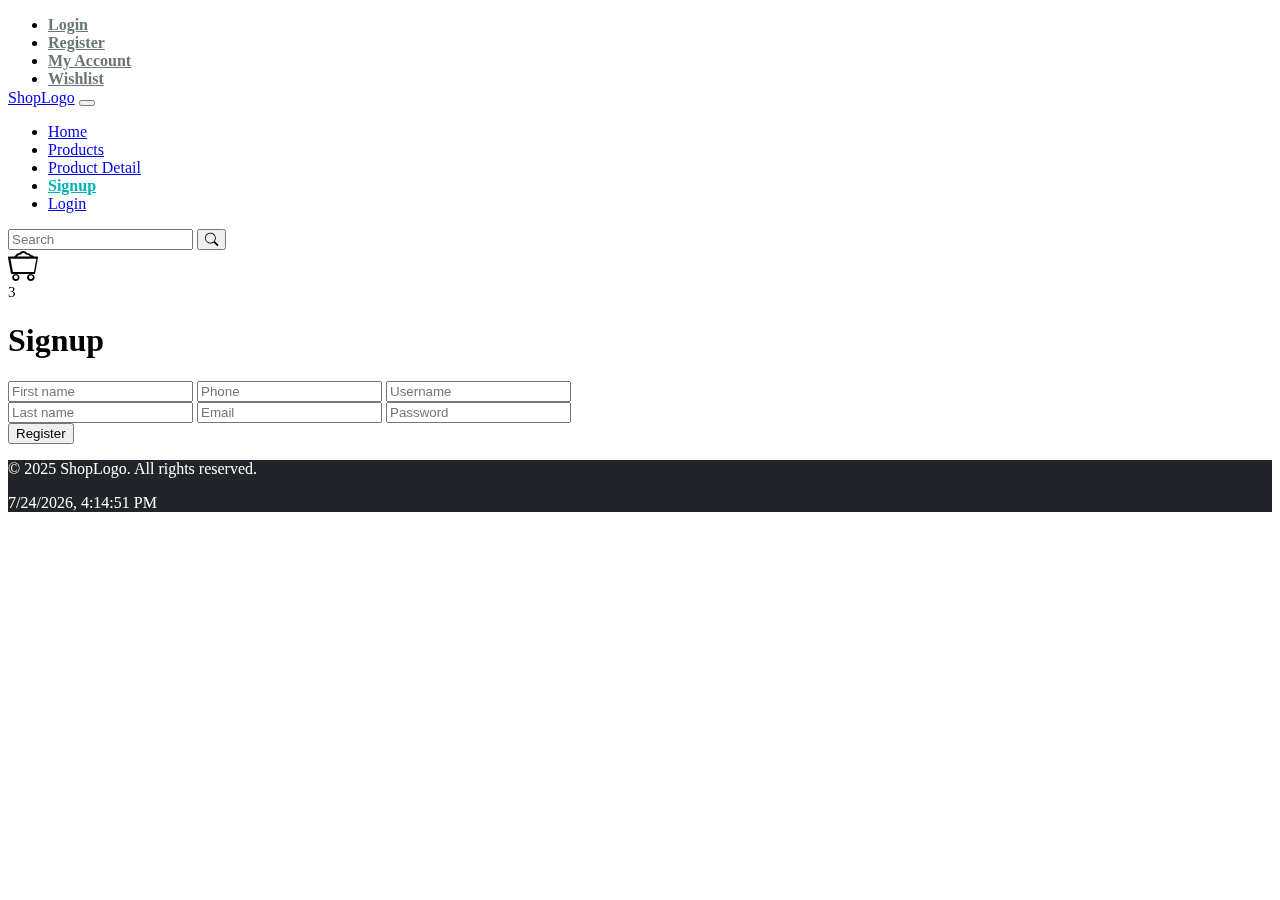
<file: signup.html>
<!doctype html>
<html lang="en">

<head>
    <meta charset="utf-8">
    <meta name="viewport" content="width=device-width, initial-scale=1">
    <title>ShopLogo-Signup</title>
    <link href="https://cdn.jsdelivr.net/npm/bootstrap@5.3.8/dist/css/bootstrap.min.css" rel="stylesheet"
        integrity="sha384-sRIl4kxILFvY47J16cr9ZwB07vP4J8+LH7qKQnuqkuIAvNWLzeN8tE5YBujZqJLB" crossorigin="anonymous">
    <link rel="stylesheet" href="style.css">
    <link href="https://unpkg.com/aos@2.3.1/dist/aos.css" rel="stylesheet">
</head>

<body>
    <section class="topbar bg-light">
        <ul class="d-flex align-items-center justify-content-center gap-1 gap-md-3 list-unstyled p-2">
            <li><a href="login.html" class="brdr text-decoration-none text-primary">Login</a></li>
            <li><a href="signup.html" class="brdr text-decoration-none text-primary">Register</a></li>
            <li><a href="#" class="brdr text-decoration-none text-primary">My Account</a></li>
            <li><a href="#" class="text-decoration-none text-primary">Wishlist</a></li>
        </ul>
    </section>
    <header class=" sticky-top">
        <nav class="navbar navbar-expand-lg shadow-sm">
            <div class="container">
                <a class="navbar-brand fs-3 fw-bold" href="#">ShopLogo</a>
                <button class="navbar-toggler" type="button" data-bs-toggle="collapse"
                    data-bs-target="#navbarSupportedContent" aria-controls="navbarSupportedContent"
                    aria-expanded="false" aria-label="Toggle navigation">
                    <span class="navbar-toggler-icon"></span>
                </button>
                <div class="collapse navbar-collapse" id="navbarSupportedContent">
                    <ul class="navbar-nav mx-auto mb-2 mb-lg-0">
                        <li class="nav-item">
                            <a class="nav-link" aria-current="page" href="index.html">Home</a>
                        </li>
                        <li class="nav-item">
                            <a class="nav-link" href="product.html">Products</a>
                        </li>
                        </li>
                        <li class="nav-item">
                            <a class="nav-link" href="product-detail.html">Product Detail</a>
                        </li>
                        </li>
                        <li class="nav-item">
                            <a class="nav-link active" href="signup.html">Signup</a>
                        </li>
                        </li>
                        <li class="nav-item">
                            <a class="nav-link" href="login.html">Login</a>
                        </li>
                    </ul>
                    <form class="d-flex gap-1 align-items-center" role="search">
                        <input class="form-control me-1" type="search" placeholder="Search" aria-label="Search" />
                        <button class="btn btn-outline-primary me-1" type="submit"><i class="bi bi-search"></i></button>
                        <div class="cart d-flex position-relative pe-2">
                            <div class="icon position-relative">
                                <i class="bi bi-minecart-loaded"></i>
                            </div>
                            <div class="number position-absolute text-bg-danger px-2 rounded-3">
                                <span>3</span>
                            </div>
                        </div>
                    </form>
                </div>
            </div>
        </nav>
    </header>
    <main class="my-5 container mx-auto">
        <!-- Signup -->
        <form data-aos="fade-up" data-aos-duration="800">
            <h1 class="text-center pb-4">Signup</h1>
            <section class="form row g-3">
                <div class="left col-12 col-md-6 ">
                    <div class="d-flex flex-column gap-3">
                        <input type="text" class="form-control" placeholder="First name" aria-label="First name"
                            required>
                        <input type="text" class="form-control" placeholder="Phone" aria-label="Phone" required>
                        <input type="text" class="form-control" placeholder="Username" aria-label="Username" required>
                    </div>
                </div>
                <div class="right col-12 col-md-6 d-flex flex-column gap-3">
                    <div class="d-flex flex-column gap-3">
                        <input type="text" class="form-control" placeholder="Last name" aria-label="Last name" required>
                        <input type="text" class="form-control" placeholder="Email" aria-label="Email" required>
                        <input type="text" class="form-control" placeholder="Password" aria-label="Password" required>
                    </div>
                </div>
            </section>
            <div class="text-end">
                <button class="btn btn-primary mt-4">Register</button>
            </div>
        </form>
    </main>
    <footer class="p-lg-3 p-md-2 p-1 text-center fixed-bottom">
        <p class="pt-md-4 pt-2">© 2025 ShopLogo. All rights reserved.</p>
        <p id="datetime"></p>
    </footer>



    <script src="https://cdn.jsdelivr.net/npm/bootstrap@5.3.8/dist/js/bootstrap.bundle.min.js"
        integrity="sha384-FKyoEForCGlyvwx9Hj09JcYn3nv7wiPVlz7YYwJrWVcXK/BmnVDxM+D2scQbITxI"
        crossorigin="anonymous"></script>
    <script src="https://unpkg.com/aos@2.3.1/dist/aos.js"></script>
    <script>
        AOS.init();
    </script>
    <script src="script.js"></script>
</body>

</html>
</file>
<file: style.css>
@import url("https://cdn.jsdelivr.net/npm/bootstrap-icons@1.13.1/font/bootstrap-icons.min.css");
.icon{
    font-size: 30px;
}
.number{
    right: -1px;
    font-size: 15px;
}
/* .brdr{
    border-right: 2px solid gray;
    padding-right: 10px;
} */
.topbar{
    margin-bottom: -15px;
}

.p-name{
    margin-bottom: -2px;
}

.navbar{
    backdrop-filter: blur(20px) saturate(150%);
}
.product{
    color: unset;
}
.topbar a{
    color: rgba(66, 83, 81, 0.801) !important;
    font-weight: 600;
}
.navbar .nav-link.active{
    color: rgb(0, 179, 179);
    font-weight: 600;
}
.navbar .nav-link:hover{
    color: rgb(255, 0, 0) !important;
}
.pd-img{
    transition: 0.3s ease-in-out;
}
.pd-img:hover{
    transform: scale(1.1);
    transition: 0.3s ease-in-out;
}
footer{
    background-color: #212529;
    color: white;
}
@media screen  and (max-width:767px) {
    .topbar ul{
        font-size:12px;
        gap: 8px;
    }
    footer{
        backdrop-filter: blur(10px) saturate(250%);
        font-size: 13px;
        background-color: rgba(128, 128, 128, 0.2);
        color: black;
    }
    footer .time{
        margin-top: -15px;
        margin-bottom: 3px;
    }
}
</file>
